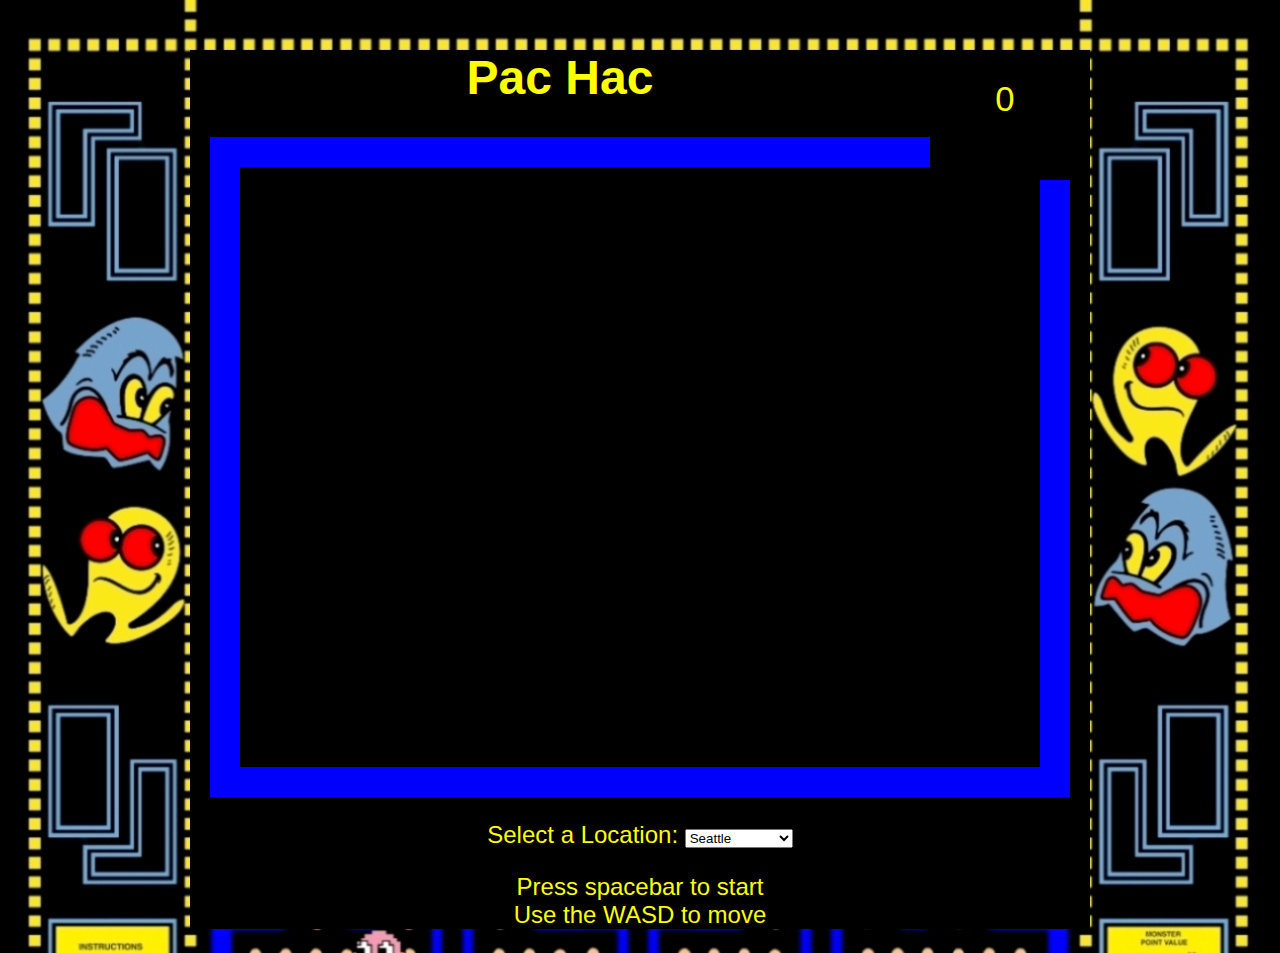
<file: index.html>
<!DOCTYPE html PUBLIC "-//W3C//DTD XHTML 1.0 Strict//EN"
"http://www.w3.org/TR/xhtml1/DTD/xhtml1-strict.dtd">
<html xmlns="http://www.w3.org/1999/xhtml">
<head>
<meta http-equiv="content-type" content="text/html; charset=utf-8"/>
<title>Pac Hac!</title>
<link rel="stylesheet" type ="text/css" href="index.css"/>
<script src="http://maps.google.com/maps?file=api&amp;v=2&amp;key=ABQIAAAARK1iLi1PH6SHlUmsqLnl_xRRN0cXtrNpCgD-lNlbtjMz6r6-wBSdG_P-icrmA4uerG9IPHpEjDdfHg"
  type="text/javascript"></script>
<script type="text/javascript">

//<![CDATA[

var map;
var GSviewClient;
var iPacN;
var orangeIc;
var redIc;
var blueIc;
var pinkIc;
var iDotSmall;
var iDotLarge;
var GDirBlue;
var GDirOrange;
var GDirRed;
var GDirPink;
var dots = [];
var blue;
var orange;
var red;
var pink;

var cities = {
	'Seattle' : new GLatLng(47.6232, -122.355),
	'Portland' : new GLatLng(45.5283, -122.7068),
	'San Francisco' : new GLatLng(37.7529, -122.4511),
	'New York' : new GLatLng(40.7500, -73.9879),
	'Los Angeles' : new GLatLng(34.1174, -118.2161)
};

function handleErrors(){
	   if (gdir.getStatus().code == G_GEO_UNKNOWN_ADDRESS)
	     alert("No corresponding geographic location could be found for one of the specified addresses. This may be due to the fact that the address is relatively new, or it may be incorrect.\nError code: " + gdir.getStatus().code);
	   else if (gdir.getStatus().code == G_GEO_SERVER_ERROR)
	     alert("A geocoding or directions request could not be successfully processed, yet the exact reason for the failure is not known.\n Error code: " + gdir.getStatus().code);

	   else if (gdir.getStatus().code == G_GEO_MISSING_QUERY)
	     alert("The HTTP q parameter was either missing or had no value. For geocoder requests, this means that an empty address was specified as input. For directions requests, this means that no query was specified in the input.\n Error code: " + gdir.getStatus().code);

	//   else if (gdir.getStatus().code == G_UNAVAILABLE_ADDRESS)  <--- Doc bug... this is either not defined, or Doc is wrong
	//     alert("The geocode for the given address or the route for the given directions query cannot be returned due to legal or contractual reasons.\n Error code: " + gdir.getStatus().code);

	   else if (gdir.getStatus().code == G_GEO_BAD_KEY)
	     alert("The given key is either invalid or does not match the domain for which it was given. \n Error code: " + gdir.getStatus().code);

	   else if (gdir.getStatus().code == G_GEO_BAD_REQUEST)
	     alert("A directions request could not be successfully parsed.\n Error code: " + gdir.getStatus().code);

	   else alert("An unknown error occurred.");

	}


function load() {
	if (GBrowserIsCompatible()) {
		map = new GMap2(document.getElementById("map"));
		map.setCenter(cities.Seattle, 16);
		map.addControl(new GLargeMapControl());
		map.addControl(new GScaleControl());
		map.addControl(new GMapTypeControl());
		map.enableScrollWheelZoom();
		map.setMapType(G_HYBRID_MAP);
		GSviewClient = new GStreetviewClient();
		iPacN = new GIcon(G_DEFAULT_ICON, 'pacman_img/pacman-open-n.png');
		iPacN.iconSize = new GSize(30, 30);
        iPacN.iconAnchor = new GPoint(10, 10);
        iPacN.shadowSize = new GSize(0, 0)
        iDotSmall = new GIcon(G_DEFAULT_ICON, 'pacman_img/dot.png');
        iDotSmall.iconSize = new GSize(10, 10);
        iDotSmall.shadowSize = new GSize(0, 0)
        iDotSmall.iconAnchor = new GPoint(5, 5);

        orangeIc = new GIcon(G_DEFAULT_ICON, 'pacman_img/orange_left.png');
		orangeIc.iconSize = new GSize(35, 35);
		orangeIc.iconAnchor = new GPoint(17, 17);
        orangeIc.shadowSize = new GSize(0, 0)
		redIc = new GIcon(G_DEFAULT_ICON, 'pacman_img/red_left.png');
		redIc.iconSize = new GSize(35, 35);
		redIc.iconAnchor = new GPoint(17, 17);
        redIc.shadowSize = new GSize(0, 0)
		blueIc = new GIcon(G_DEFAULT_ICON, 'pacman_img/blue_left.png');
		blueIc.iconSize = new GSize(35, 35);
		blueIc.iconAnchor = new GPoint(17, 17);
        blueIc.shadowSize = new GSize(0, 0)
		pinkIc = new GIcon(G_DEFAULT_ICON, 'pacman_img/pink_left.png');
		pinkIc.iconSize = new GSize(35, 35);
		pinkIc.iconAnchor = new GPoint(17, 17);
        pinkIc.shadowSize = new GSize(0, 0)

        GDirBlue = new GDirections();
        GEvent.addListener(GDirBlue, "load", onBlueGDirLoad);
        GEvent.addListener(GDirBlue, "error", handleErrors);

        GDirOrange = new GDirections();
        GDirRed = new GDirections();
        GDirPink = new GDirections();
	}
}

//]]>
</script>
<script src="jquery-1.3.2.min.js" type="text/javascript"></script>
<script src="json2.js" type="text/javascript"></script>
<script type="text/javascript" src="shortcut.js"></script>
<script src="pacman.js" type="text/javascript"></script>
<script src="index.js" type="text/javascript"></script>
</head>
<body onload="load()" onunload="GUnload()">
	<div id="main">
		<div id="score">
				0
		</div>
		<h1>Pac Hac</h1>
		<div id="map"></div>
		<p>Select a Location: 
			<select id="location" onchange="select(this)">
				<option>Seattle</option>
				<option>Portland</option>
				<option>San Francisco</option>
				<option>New York</option>
				<option>Los Angeles</option>
			</select>
		</p>
		<p>
		    Press spacebar to start<br />
		    Use the WASD to move
	    </p>
		<div id="running"></div>
		<div id="keycode"></div>
	</div>
</body>
</html>
</file>
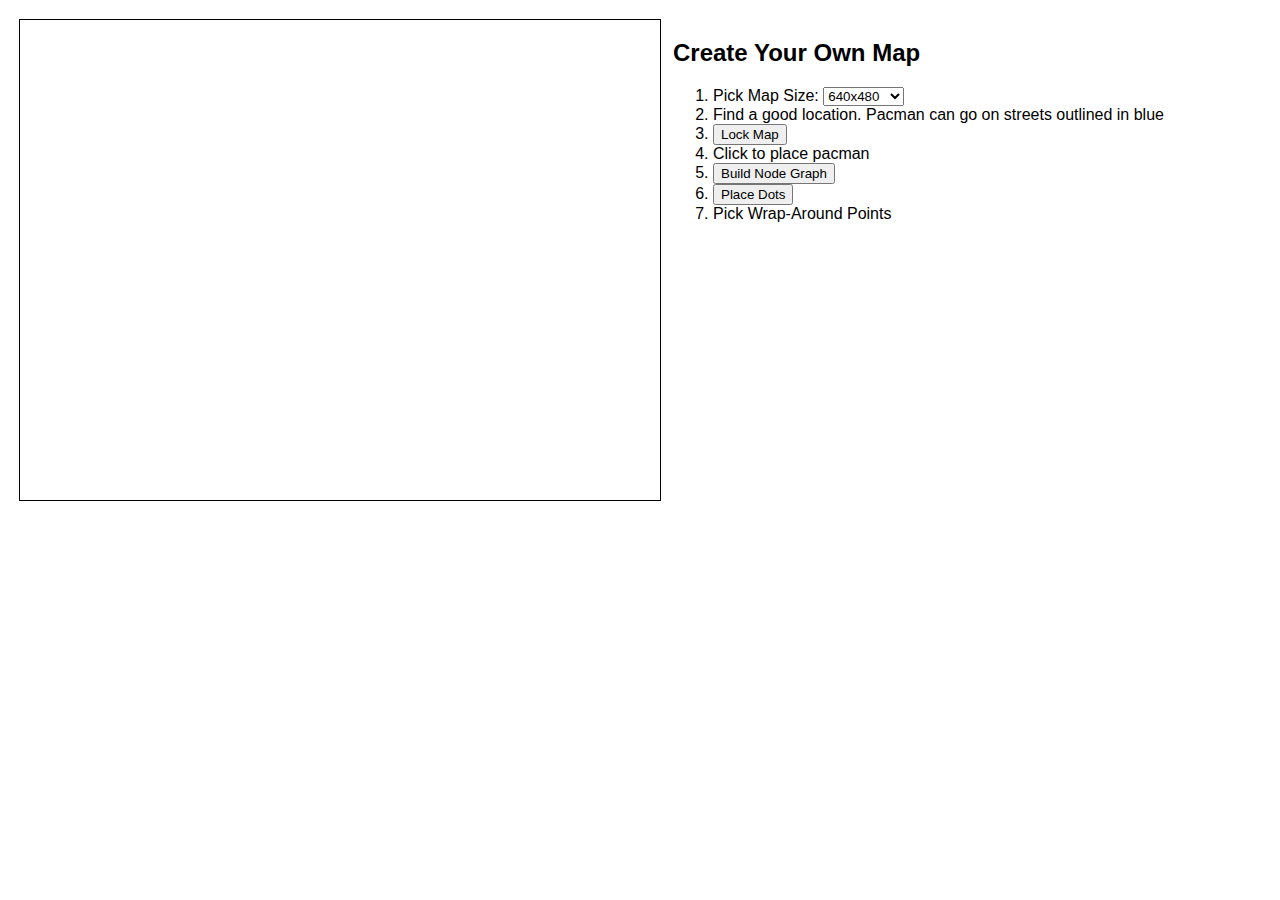
<file: mapcreator/index.html>
<!DOCTYPE html PUBLIC "-//W3C//DTD XHTML 1.0 Strict//EN" "http://www.w3.org/TR/xhtml1/DTD/xhtml1-strict.dtd">
<html xmlns="http://www.w3.org/1999/xhtml">
  <head>
    <meta http-equiv="content-type" content="text/html; charset=utf-8"/>
    <title>Pacmap Map Creator</title>
    <style type="text/css">
      body {
          font-family: Helvetica, Arial, sans-serif;
      } #map {
          width: 640px;
          height: 480px;
      } #tlayout {
          border-spacing: 10px;
      } #tlayout > tr {
          vertical-align: top;
      }
    </style>
    <script src="http://maps.google.com/maps?file=api&amp;v=2&amp;key=ABQIAAAARK1iLi1PH6SHlUmsqLnl_xRRN0cXtrNpCgD-lNlbtjMz6r6-wBSdG_P-icrmA4uerG9IPHpEjDdfHg&amp;sensor=false" type="text/javascript">
    </script>
    <script src="jquery-1.3.2.min.js" type="text/javascript">
    </script>
    <script src="pacmap.js" type="text/javascript">
    </script>
  </head>
  <body onunload="GUnload()">
    <table id="tlayout">
      <tr valign="top">
        <td>
          <div style="border: 1px solid black">
            <div id="map">
            </div>
          </div>
        </td>
        <td>
          <h2>Create Your Own Map</h2>
          <ol>
            <li>
              Pick Map Size:
              <select id="mapSizeSelect">
                <option>640x480</option>
                <option>800x600</option>
                <option>1024x768</option>
              </select>
            </li>
            <li>
              Find a good location.  Pacman can go on streets outlined in blue
            </li>
            <li>
              <button id="lockMapButton">
                Lock Map
              </button>
            </li>
            <li>
              Click to place pacman
            </li>
            <li>
              <button id="buildNodeGraphButton">
                Build Node Graph
              </button>
            </li>
            <li>
              <button id="placeDots">
                Place Dots
              </button>
            </li>
            <li>
              Pick Wrap-Around Points
            </li>
          </ol>
        </td>
      </tr>
    </table>
  </body>
</html>
</file>
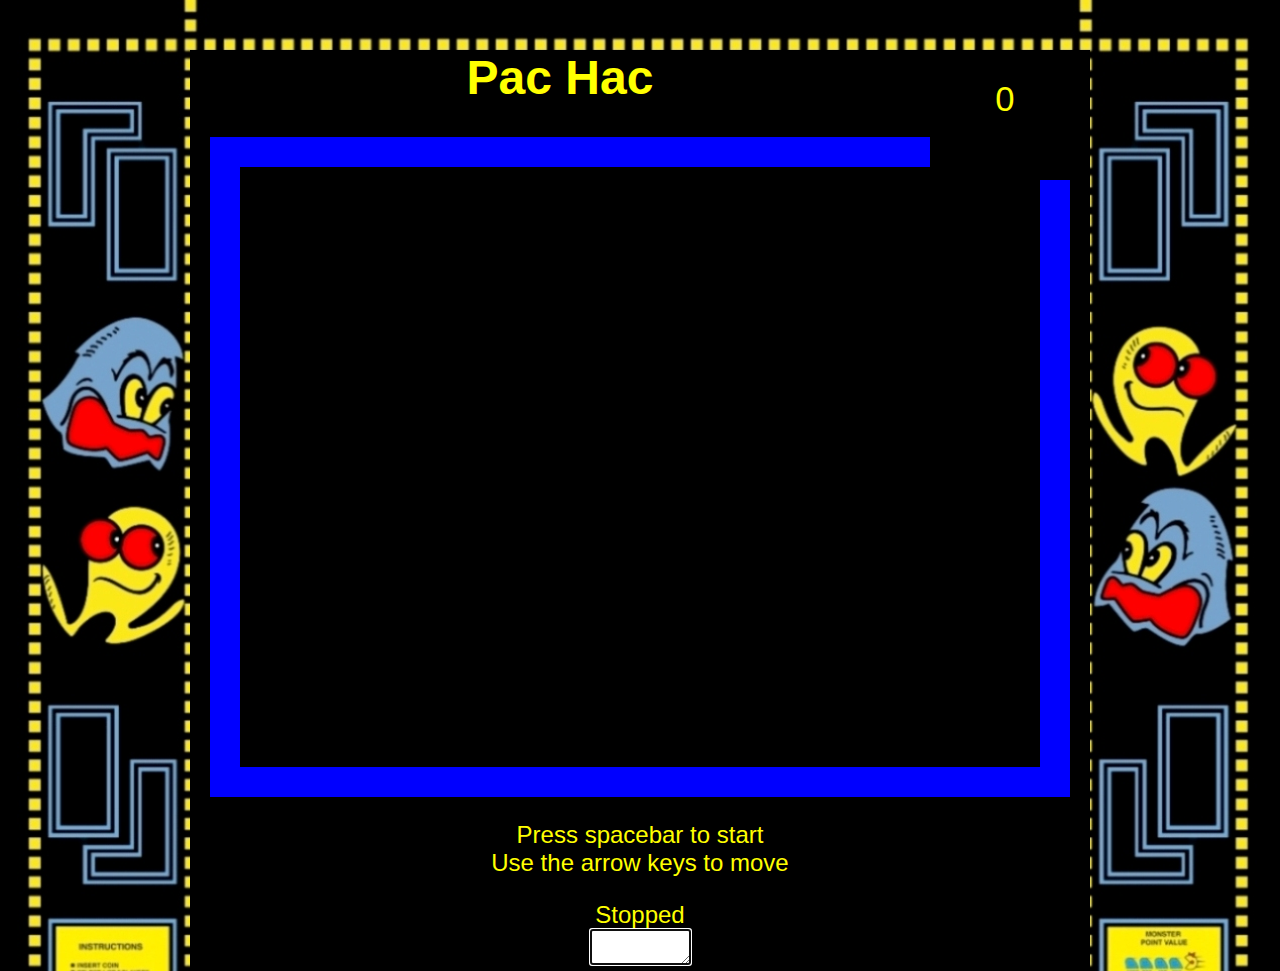
<file: original/index.html>
<!DOCTYPE html PUBLIC "-//W3C//DTD XHTML 1.0 Strict//EN"
"http://www.w3.org/TR/xhtml1/DTD/xhtml1-strict.dtd">
<html xmlns="http://www.w3.org/1999/xhtml">
<head>
<meta http-equiv="content-type" content="text/html; charset=utf-8"/>
<title>Pac Hac!</title>
<link rel="stylesheet" type ="text/css" href="index.css"/>
<script src="http://maps.google.com/maps?file=api&amp;v=2&amp;key=ABQIAAAARK1iLi1PH6SHlUmsqLnl_xRRN0cXtrNpCgD-lNlbtjMz6r6-wBSdG_P-icrmA4uerG9IPHpEjDdfHg"
  type="text/javascript"></script>
<script type="text/javascript">

//<![CDATA[

var map;
var GSviewClient;
var iPacN;
var orangeIc;
var redIc;
var blueIc;
var pinkIc;
var iDotSmall;
var iDotLarge;
var GDirBlue;
var GDirOrange;
var GDirRed;
var GDirPink;
var dots = [];
var blue;
var orange;
var red;
var pink;

function handleErrors(){
	   if (gdir.getStatus().code == G_GEO_UNKNOWN_ADDRESS)
	     alert("No corresponding geographic location could be found for one of the specified addresses. This may be due to the fact that the address is relatively new, or it may be incorrect.\nError code: " + gdir.getStatus().code);
	   else if (gdir.getStatus().code == G_GEO_SERVER_ERROR)
	     alert("A geocoding or directions request could not be successfully processed, yet the exact reason for the failure is not known.\n Error code: " + gdir.getStatus().code);

	   else if (gdir.getStatus().code == G_GEO_MISSING_QUERY)
	     alert("The HTTP q parameter was either missing or had no value. For geocoder requests, this means that an empty address was specified as input. For directions requests, this means that no query was specified in the input.\n Error code: " + gdir.getStatus().code);

	//   else if (gdir.getStatus().code == G_UNAVAILABLE_ADDRESS)  <--- Doc bug... this is either not defined, or Doc is wrong
	//     alert("The geocode for the given address or the route for the given directions query cannot be returned due to legal or contractual reasons.\n Error code: " + gdir.getStatus().code);

	   else if (gdir.getStatus().code == G_GEO_BAD_KEY)
	     alert("The given key is either invalid or does not match the domain for which it was given. \n Error code: " + gdir.getStatus().code);

	   else if (gdir.getStatus().code == G_GEO_BAD_REQUEST)
	     alert("A directions request could not be successfully parsed.\n Error code: " + gdir.getStatus().code);

	   else alert("An unknown error occurred.");

	}


function load() {
	if (GBrowserIsCompatible()) {
		map = new GMap2(document.getElementById("map"));
		map.setCenter(new GLatLng(47.660, -122.35), 16);
		map.addControl(new GLargeMapControl());
		map.addControl(new GScaleControl());
		map.addControl(new GMapTypeControl());
		map.enableScrollWheelZoom();
		map.setMapType(G_HYBRID_MAP);
		GSviewClient = new GStreetviewClient();
		iPacN = new GIcon(G_DEFAULT_ICON, 'pacman_img/pacman-open-n.png');
		iPacN.iconSize = new GSize(30, 30);
        iPacN.iconAnchor = new GPoint(10, 10);
        iPacN.shadowSize = new GSize(0, 0)
        iDotSmall = new GIcon(G_DEFAULT_ICON, 'pacman_img/dot.png');
        iDotSmall.iconSize = new GSize(10, 10);
        iDotSmall.shadowSize = new GSize(0, 0)
        iDotSmall.iconAnchor = new GPoint(5, 5);

        orangeIc = new GIcon(G_DEFAULT_ICON, 'pacman_img/orange_left.png');
		orangeIc.iconSize = new GSize(35, 35);
		orangeIc.iconAnchor = new GPoint(17, 17);
        orangeIc.shadowSize = new GSize(0, 0)
		redIc = new GIcon(G_DEFAULT_ICON, 'pacman_img/red_left.png');
		redIc.iconSize = new GSize(35, 35);
		redIc.iconAnchor = new GPoint(17, 17);
        redIc.shadowSize = new GSize(0, 0)
		blueIc = new GIcon(G_DEFAULT_ICON, 'pacman_img/blue_left.png');
		blueIc.iconSize = new GSize(35, 35);
		blueIc.iconAnchor = new GPoint(17, 17);
        blueIc.shadowSize = new GSize(0, 0)
		pinkIc = new GIcon(G_DEFAULT_ICON, 'pacman_img/pink_left.png');
		pinkIc.iconSize = new GSize(35, 35);
		pinkIc.iconAnchor = new GPoint(17, 17);
        pinkIc.shadowSize = new GSize(0, 0)

        GDirBlue = new GDirections();
        GEvent.addListener(GDirBlue, "load", onBlueGDirLoad);
        GEvent.addListener(GDirBlue, "error", handleErrors);

        GDirOrange = new GDirections();
        GDirRed = new GDirections();
        GDirPink = new GDirections();
	}
}

//]]>
</script>
<script src="jquery-1.3.2.min.js" type="text/javascript"></script>
<script src="pacman.js" type="text/javascript"></script>
<script src="index.js" type="text/javascript"></script>
</head>
<body onload="load()" onunload="GUnload()">
	<div id="main">
		<div id="score">
				0
		</div>
		<h1>Pac Hac</h1>
		<div id="map"></div>
		<p>
		    Press spacebar to start<br />
		    Use the arrow keys to move
	    </p>
		<div id="running"></div>
		<div id="keycode"></div>
		<textarea id="keypc" rows="2" cols="10" readonly="readonly"></textarea>
	</div>
</body>
</html>
</file>
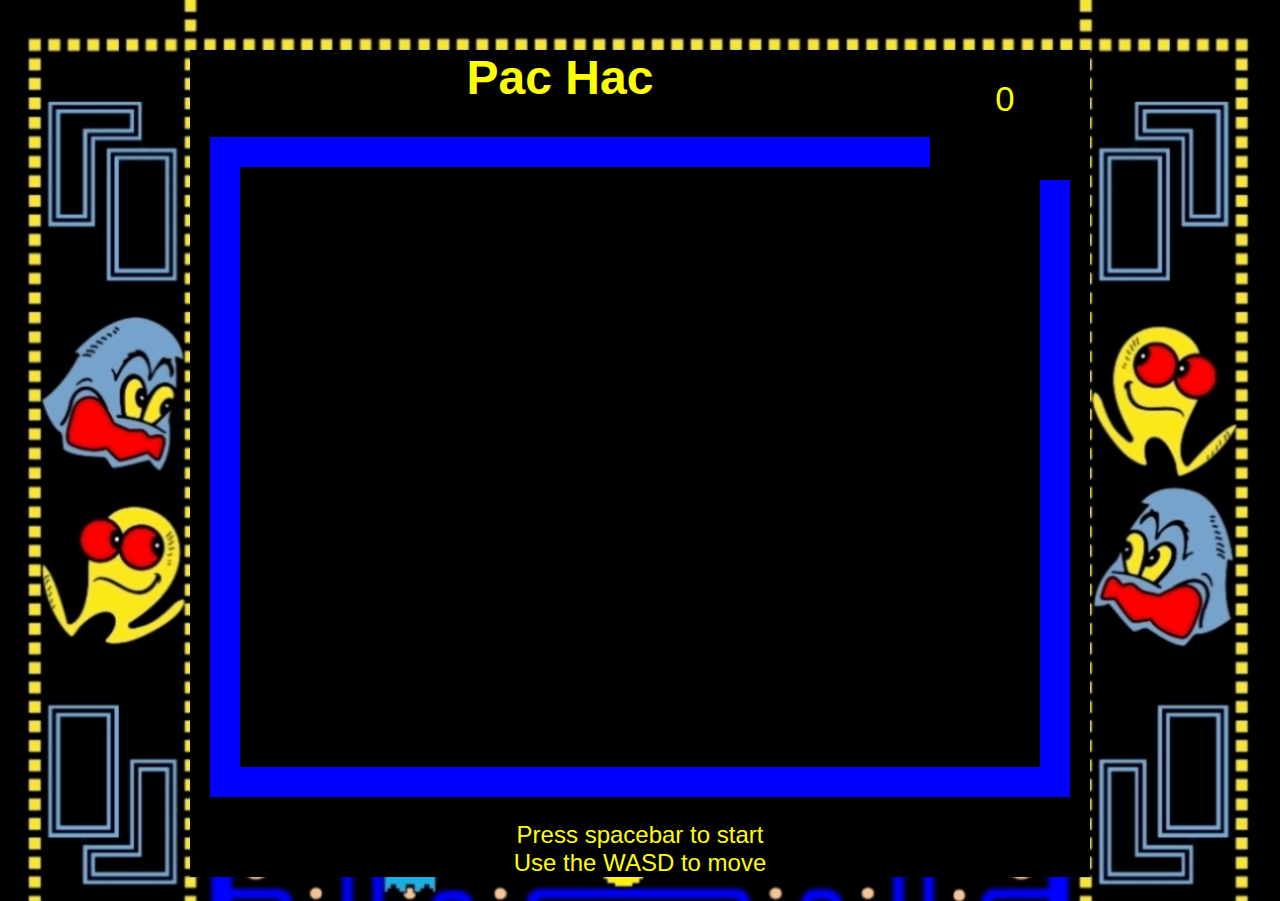
<file: trunk/index.html>
<!DOCTYPE html PUBLIC "-//W3C//DTD XHTML 1.0 Strict//EN"
"http://www.w3.org/TR/xhtml1/DTD/xhtml1-strict.dtd">
<html xmlns="http://www.w3.org/1999/xhtml">
<head>
<meta http-equiv="content-type" content="text/html; charset=utf-8"/>
<title>Pac Hac!</title>
<link rel="stylesheet" type ="text/css" href="index.css"/>
<script src="http://maps.google.com/maps?file=api&amp;v=2&amp;key=ABQIAAAARK1iLi1PH6SHlUmsqLnl_xRRN0cXtrNpCgD-lNlbtjMz6r6-wBSdG_P-icrmA4uerG9IPHpEjDdfHg"
  type="text/javascript"></script>
<script type="text/javascript">

//<![CDATA[

var map;
var GSviewClient;
var iPacN;
var orangeIc;
var redIc;
var blueIc;
var pinkIc;
var iDotSmall;
var iDotLarge;
var GDirBlue;
var GDirOrange;
var GDirRed;
var GDirPink;
var dots = [];
var blue;
var orange;
var red;
var pink;

function handleErrors(){
	   if (gdir.getStatus().code == G_GEO_UNKNOWN_ADDRESS)
	     alert("No corresponding geographic location could be found for one of the specified addresses. This may be due to the fact that the address is relatively new, or it may be incorrect.\nError code: " + gdir.getStatus().code);
	   else if (gdir.getStatus().code == G_GEO_SERVER_ERROR)
	     alert("A geocoding or directions request could not be successfully processed, yet the exact reason for the failure is not known.\n Error code: " + gdir.getStatus().code);

	   else if (gdir.getStatus().code == G_GEO_MISSING_QUERY)
	     alert("The HTTP q parameter was either missing or had no value. For geocoder requests, this means that an empty address was specified as input. For directions requests, this means that no query was specified in the input.\n Error code: " + gdir.getStatus().code);

	//   else if (gdir.getStatus().code == G_UNAVAILABLE_ADDRESS)  <--- Doc bug... this is either not defined, or Doc is wrong
	//     alert("The geocode for the given address or the route for the given directions query cannot be returned due to legal or contractual reasons.\n Error code: " + gdir.getStatus().code);

	   else if (gdir.getStatus().code == G_GEO_BAD_KEY)
	     alert("The given key is either invalid or does not match the domain for which it was given. \n Error code: " + gdir.getStatus().code);

	   else if (gdir.getStatus().code == G_GEO_BAD_REQUEST)
	     alert("A directions request could not be successfully parsed.\n Error code: " + gdir.getStatus().code);

	   else alert("An unknown error occurred.");

	}


function load() {
	if (GBrowserIsCompatible()) {
		map = new GMap2(document.getElementById("map"));
		map.setCenter(new GLatLng(47.660, -122.35), 16);
		map.addControl(new GLargeMapControl());
		map.addControl(new GScaleControl());
		map.addControl(new GMapTypeControl());
		map.enableScrollWheelZoom();
		map.setMapType(G_HYBRID_MAP);
		GSviewClient = new GStreetviewClient();
		iPacN = new GIcon(G_DEFAULT_ICON, 'pacman_img/pacman-open-n.png');
		iPacN.iconSize = new GSize(30, 30);
        iPacN.iconAnchor = new GPoint(10, 10);
        iPacN.shadowSize = new GSize(0, 0)
        iDotSmall = new GIcon(G_DEFAULT_ICON, 'pacman_img/dot.png');
        iDotSmall.iconSize = new GSize(10, 10);
        iDotSmall.shadowSize = new GSize(0, 0)
        iDotSmall.iconAnchor = new GPoint(5, 5);

        orangeIc = new GIcon(G_DEFAULT_ICON, 'pacman_img/orange_left.png');
		orangeIc.iconSize = new GSize(35, 35);
		orangeIc.iconAnchor = new GPoint(17, 17);
        orangeIc.shadowSize = new GSize(0, 0)
		redIc = new GIcon(G_DEFAULT_ICON, 'pacman_img/red_left.png');
		redIc.iconSize = new GSize(35, 35);
		redIc.iconAnchor = new GPoint(17, 17);
        redIc.shadowSize = new GSize(0, 0)
		blueIc = new GIcon(G_DEFAULT_ICON, 'pacman_img/blue_left.png');
		blueIc.iconSize = new GSize(35, 35);
		blueIc.iconAnchor = new GPoint(17, 17);
        blueIc.shadowSize = new GSize(0, 0)
		pinkIc = new GIcon(G_DEFAULT_ICON, 'pacman_img/pink_left.png');
		pinkIc.iconSize = new GSize(35, 35);
		pinkIc.iconAnchor = new GPoint(17, 17);
        pinkIc.shadowSize = new GSize(0, 0)

        GDirBlue = new GDirections();
        GEvent.addListener(GDirBlue, "load", onBlueGDirLoad);
        GEvent.addListener(GDirBlue, "error", handleErrors);

        GDirOrange = new GDirections();
        GDirRed = new GDirections();
        GDirPink = new GDirections();
	}
}

//]]>
</script>
<script src="jquery-1.3.2.min.js" type="text/javascript"></script>
<script type="text/javascript" src="shortcut.js"></script>
<script src="pacman.js" type="text/javascript"></script>
<script src="index.js" type="text/javascript"></script>
</head>
<body onload="load()" onunload="GUnload()">
	<div id="main">
		<div id="score">
				0
		</div>
		<h1>Pac Hac</h1>
		<div id="map"></div>
		<p>
		    Press spacebar to start<br />
		    Use the WASD to move
	    </p>
		<div id="running"></div>
		<div id="keycode"></div>
	</div>
</body>
</html>
</file>
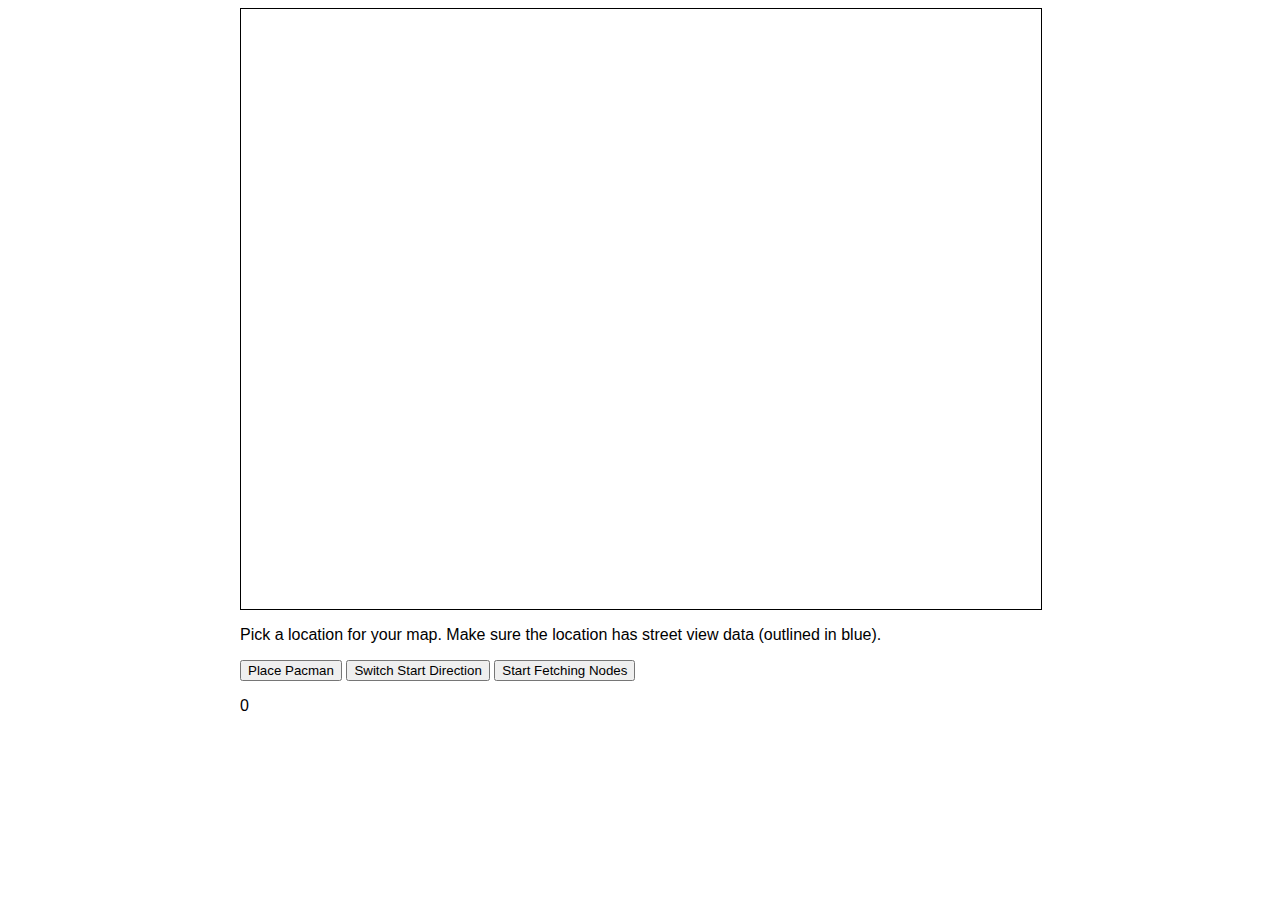
<file: trunk/mapcreator/index.html>
<!DOCTYPE html PUBLIC "-//W3C//DTD XHTML 1.0 Strict//EN"
"http://www.w3.org/TR/xhtml1/DTD/xhtml1-strict.dtd">
<html xmlns="http://www.w3.org/1999/xhtml">
<head>
  <meta http-equiv="content-type" content="text/html; charset=utf-8"/>
  <title>Pacmap</title>
  <link href="pacmap.css" rel="stylesheet" type="text/css"/>
  <script src="http://maps.google.com/maps?file=api&amp;v=2&amp;key=ABQIAAAARK1iLi1PH6SHlUmsqLnl_xRRN0cXtrNpCgD-lNlbtjMz6r6-wBSdG_P-icrmA4uerG9IPHpEjDdfHg&sensor=false"
    type="text/javascript"></script>
  <script src="jquery-1.3.2.min.js" type="text/javascript"></script>
  <script src="shortcut.js" type="text/javascript"></script>
  <script src="pacmap.js" type="text/javascript"></script>
</head>
<body onload="load()" onunload="GUnload()">
	<div id="main">
		<div id="map"></div>
		<p>
		    Pick a location for your map.  Make sure the location has street view data
		    (outlined in blue).
	    </p>
	    <p>
		    <button id="placePacman">Place Pacman</button>
		    <button id="cycleStartDirection">Switch Start Direction</button>
		    <button id="startFetcher">Start Fetching Nodes</button>
	    </p>
	    <p id="info">0</p>
	</div>
</body>
</html>
</file>
<file: index.css>
body {
	padding: 0px;
	margin: 0px;
	background-color: black;
	
	background-image: url(pacman_arcade.jpg);
	background-repeat:no-repeat;
	
	background-position: 50% 0%;  
	
}

#main {
	padding: 0px;
	width: 900px;
	height: 100%;
	margin: 0px auto;
	font-family: Sans-Serif;
	font-style: bold;
	font-size: 18pt;
	color: Yellow;
	text-align: center;
	margin-top: 50px;
	background-color: black;
}

#map {
	width: 800px;
	height: 600px;
	margin: 0px auto;
	font-size: 10pt;
	border: 30px solid blue;
}

#info {
	background-color: rgb(162, 185, 100);
	float: right;
	width: 224px;
	padding: 10px;
	font-family: Arial, sans-serif;
}

#score {
	float: right;
	width: 90px;
	height: 70px;
	background-color: black;
	border: 30px solid black;
	font-size: 26pt;
	margin-right: 10px;
}
</file>
<file: original/index.css>
body {
	padding: 0px;
	margin: 0px;
	background-color: black;
	
	background-image: url(pacman_arcade.jpg);
	background-repeat:no-repeat;
	
	background-position: 50% 0%;  
	
}

#main {
	padding: 0px;
	width: 900px;
	height: 100%;
	margin: 0px auto;
	font-family: Sans-Serif;
	font-style: bold;
	font-size: 18pt;
	color: Yellow;
	text-align: center;
	margin-top: 50px;
	background-color: black;
}

#map {
	width: 800px;
	height: 600px;
	margin: 0px auto;
	font-size: 10pt;
	border: 30px solid blue;
}

#info {
	background-color: rgb(162, 185, 100);
	float: right;
	width: 224px;
	padding: 10px;
	font-family: Arial, sans-serif;
}

#score {
	float: right;
	width: 90px;
	height: 70px;
	background-color: black;
	border: 30px solid black;
	font-size: 26pt;
	margin-right: 10px;
}
</file>
<file: trunk/index.css>
body {
	padding: 0px;
	margin: 0px;
	background-color: black;
	
	background-image: url(pacman_arcade.jpg);
	background-repeat:no-repeat;
	
	background-position: 50% 0%;  
	
}

#main {
	padding: 0px;
	width: 900px;
	height: 100%;
	margin: 0px auto;
	font-family: Sans-Serif;
	font-style: bold;
	font-size: 18pt;
	color: Yellow;
	text-align: center;
	margin-top: 50px;
	background-color: black;
}

#map {
	width: 800px;
	height: 600px;
	margin: 0px auto;
	font-size: 10pt;
	border: 30px solid blue;
}

#info {
	background-color: rgb(162, 185, 100);
	float: right;
	width: 224px;
	padding: 10px;
	font-family: Arial, sans-serif;
}

#score {
	float: right;
	width: 90px;
	height: 70px;
	background-color: black;
	border: 30px solid black;
	font-size: 26pt;
	margin-right: 10px;
}
</file>
<file: trunk/mapcreator/pacmap.css>
body {
    font-family: Helvetica, Arial, sans-serif;
}

#main {
	width: 800px;
	margin: 0 auto;
}

#map {
	width: 100%;
	height: 600px;
	margin: 0 auto;
	border: 1px solid black;
}
</file>
